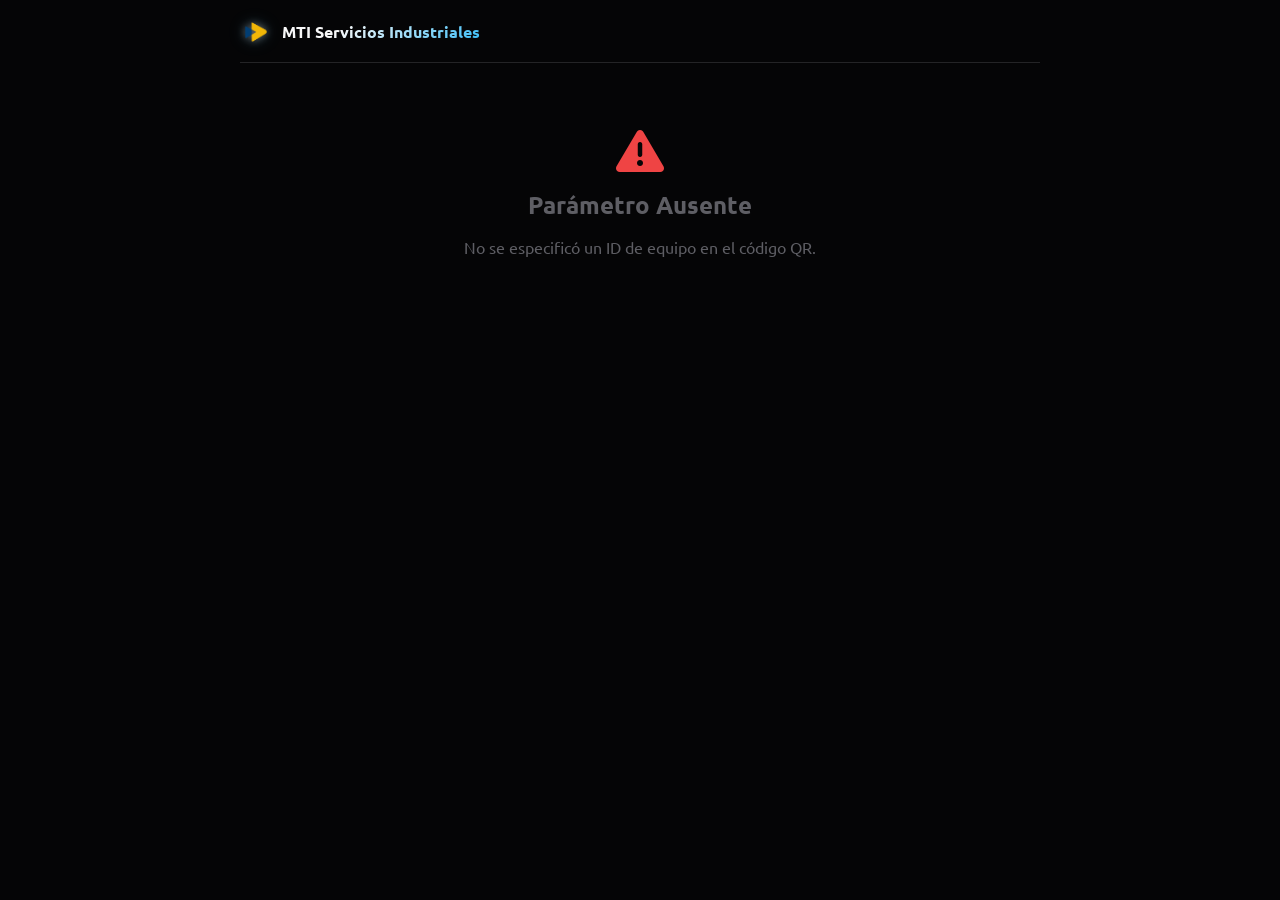
<file: equipo.html>
<!DOCTYPE html>
<html lang="es">
<head>
    <meta charset="UTF-8">
    <meta name="viewport" content="width=device-width, initial-scale=1.0">
    <title>Detalle de Equipo - MTI CMMS</title>
    <!-- Favicon -->
    <link rel="icon" type="image/png" href="data/logo.png">
    <!-- Font Awesome Icons -->
    <link rel="stylesheet" href="https://cdnjs.cloudflare.com/ajax/libs/font-awesome/6.4.0/css/all.min.css">
    <!-- Google Fonts Ubuntu -->
    <link rel="stylesheet" href="https://fonts.googleapis.com/css2?family=Ubuntu:wght@300;400;500;700&display=swap">
    
    <style>
        :root {
            --font-primary: 'Ubuntu', sans-serif;
            --bg-main: #050506;
            --bg-card: #111113;
            --bg-card-hover: #161619;
            --border-color: #242426;
            --text-primary: #f8f8f8;
            --text-secondary: #a0a0a5;
            --text-muted: #5e5e64;
            --accent-blue: #0284c7;
            --accent-blue-glow: #38bdf8;
            
            --status-operativo: #10b981;
            --status-operativo-bg: rgba(16, 185, 129, 0.08);
            --status-advertencia: #f59e0b;
            --status-advertencia-bg: rgba(245, 158, 11, 0.08);
            --status-critico: #ef4444;
            --status-critico-bg: rgba(239, 68, 68, 0.08);
            
            --transition-normal: 0.25s ease-out;
        }

        * {
            margin: 0;
            padding: 0;
            box-sizing: border-box;
        }

        body {
            background-color: var(--bg-main);
            color: var(--text-primary);
            font-family: var(--font-primary);
            line-height: 1.5;
            padding: 16px;
        }

        .container {
            max-width: 800px;
            margin: 0 auto;
            display: flex;
            flex-direction: column;
            gap: 16px;
            padding-bottom: 40px;
        }

        /* Header logo */
        .header {
            display: flex;
            align-items: center;
            justify-content: space-between;
            border-bottom: 1px solid var(--border-color);
            padding-bottom: 14px;
            margin-bottom: 8px;
        }

        .brand {
            display: flex;
            align-items: center;
            gap: 10px;
        }

        .brand-img {
            height: 32px;
            width: auto;
            filter: drop-shadow(0 0 4px rgba(255, 255, 255, 0.4)) drop-shadow(0 0 8px rgba(56, 189, 248, 0.2));
        }

        .brand-text {
            font-size: 16px;
            font-weight: 700;
            background: linear-gradient(135deg, var(--text-primary) 30%, var(--accent-blue-glow));
            -webkit-background-clip: text;
            -webkit-text-fill-color: transparent;
        }

        .btn-install {
            background-color: rgba(56, 189, 248, 0.1);
            border: 1px solid var(--accent-blue);
            color: var(--accent-blue-glow);
            font-size: 11px;
            font-weight: 600;
            padding: 6px 12px;
            border-radius: 6px;
            cursor: pointer;
            display: none;
            align-items: center;
            gap: 6px;
            transition: all var(--transition-normal);
        }

        .btn-install:hover {
            background-color: var(--accent-blue);
            color: #fff;
        }

        /* Card styles */
        .card {
            background-color: var(--bg-card);
            border: 1px solid var(--border-color);
            border-radius: 12px;
            padding: 20px;
            display: flex;
            flex-direction: column;
            gap: 16px;
        }

        .card-header-row {
            display: flex;
            justify-content: space-between;
            align-items: flex-start;
            gap: 12px;
        }

        .title-group {
            display: flex;
            flex-direction: column;
            gap: 4px;
        }

        .eq-id {
            font-size: 11px;
            color: var(--text-muted);
            font-weight: 700;
            letter-spacing: 0.5px;
        }

        .eq-title {
            font-size: 20px;
            font-weight: 700;
            line-height: 1.2;
        }

        .badge-status {
            font-size: 11px;
            font-weight: 700;
            padding: 4px 10px;
            border-radius: 6px;
            text-transform: uppercase;
            letter-spacing: 0.5px;
            white-space: nowrap;
        }

        .badge-status.operativo {
            background-color: var(--status-operativo-bg);
            color: var(--status-operativo);
            border: 1px solid rgba(16, 185, 129, 0.2);
        }

        .badge-status.advertencia {
            background-color: var(--status-advertencia-bg);
            color: var(--status-advertencia);
            border: 1px solid rgba(245, 158, 11, 0.2);
        }

        .badge-status.critico {
            background-color: var(--status-critico-bg);
            color: var(--status-critico);
            border: 1px solid rgba(239, 68, 68, 0.2);
        }

        /* Image Gallery */
        .gallery-wrapper {
            position: relative;
            height: 200px;
            width: 100%;
            background-color: var(--bg-main);
            border: 1px solid var(--border-color);
            border-radius: 8px;
            overflow: hidden;
            display: flex;
            align-items: center;
            justify-content: center;
        }

        .gallery-img {
            max-height: 100%;
            max-width: 100%;
            object-fit: contain;
        }

        .gallery-placeholder {
            display: flex;
            flex-direction: column;
            align-items: center;
            justify-content: center;
            color: var(--text-muted);
            gap: 12px;
        }

        .gallery-placeholder i {
            font-size: 40px;
        }

        .gallery-nav {
            position: absolute;
            top: 50%;
            transform: translateY(-50%);
            background-color: rgba(0,0,0,0.6);
            border: 1px solid var(--border-color);
            color: #fff;
            width: 32px;
            height: 32px;
            border-radius: 50%;
            display: flex;
            align-items: center;
            justify-content: center;
            cursor: pointer;
            font-size: 12px;
            transition: all var(--transition-normal);
        }
        .gallery-nav.prev { left: 10px; }
        .gallery-nav.next { right: 10px; }
        .gallery-nav:hover { background-color: var(--accent-blue); }

        .gallery-indicators {
            position: absolute;
            bottom: 10px;
            left: 50%;
            transform: translateX(-50%);
            display: flex;
            gap: 6px;
        }
        .dot {
            width: 6px;
            height: 6px;
            border-radius: 50%;
            background-color: rgba(255,255,255,0.4);
            cursor: pointer;
        }
        .dot.active {
            background-color: var(--accent-blue-glow);
            width: 12px;
            border-radius: 3px;
        }

        /* Tech Specs Grid */
        .specs-section-title {
            font-size: 13px;
            font-weight: 700;
            text-transform: uppercase;
            letter-spacing: 0.5px;
            color: var(--accent-blue-glow);
            border-bottom: 1px solid var(--border-color);
            padding-bottom: 6px;
            margin-top: 8px;
            display: flex;
            align-items: center;
            gap: 8px;
        }

        .specs-grid {
            display: grid;
            grid-template-columns: 1fr 1fr;
            gap: 12px;
        }

        @media (max-width: 480px) {
            .specs-grid {
                grid-template-columns: 1fr;
            }
        }

        .spec-item {
            background-color: rgba(255,255,255,0.01);
            border: 1px solid var(--border-color);
            border-radius: 6px;
            padding: 8px 12px;
            display: flex;
            flex-direction: column;
            gap: 2px;
        }

        .spec-label {
            font-size: 9px;
            text-transform: uppercase;
            color: var(--text-muted);
            font-weight: 700;
        }

        .spec-value {
            font-size: 13px;
            font-weight: 500;
            color: var(--text-primary);
        }

        /* Checklist style */
        .checklist-item {
            display: flex;
            align-items: flex-start;
            gap: 10px;
            padding: 8px 12px;
            background: rgba(255,255,255,0.01);
            border: 1px solid var(--border-color);
            border-radius: 6px;
            font-size: 12.5px;
        }

        .checklist-item i {
            color: var(--status-operativo);
            margin-top: 3px;
        }

        /* Timeline styles */
        .timeline {
            display: flex;
            flex-direction: column;
            gap: 12px;
        }

        .timeline-item {
            background-color: rgba(255,255,255,0.01);
            border: 1px solid var(--border-color);
            border-radius: 8px;
            padding: 12px 14px;
            display: flex;
            flex-direction: column;
            gap: 6px;
        }

        .timeline-meta {
            display: flex;
            justify-content: space-between;
            align-items: center;
            font-size: 11px;
            color: var(--text-muted);
            flex-wrap: wrap;
            gap: 6px;
        }

        .timeline-title {
            font-size: 13.5px;
            font-weight: 600;
        }

        .timeline-desc {
            font-size: 12px;
            color: var(--text-secondary);
        }

        .timeline-badge {
            font-size: 9px;
            font-weight: 700;
            padding: 2px 6px;
            border-radius: 4px;
            background: rgba(255,255,255,0.04);
            color: var(--text-secondary);
        }

        .error-message {
            text-align: center;
            padding: 40px 20px;
            color: var(--text-muted);
            display: flex;
            flex-direction: column;
            align-items: center;
            gap: 12px;
        }

        .error-message i {
            font-size: 48px;
            color: var(--status-critico);
        }
    </style>
</head>
<body>
    <div class="container">
        <!-- Brand Header -->
        <header class="header">
            <div class="brand">
                <img src="data/logo.png" class="brand-img" alt="MTI Logo">
                <span class="brand-text">MTI Servicios Industriales</span>
            </div>
            <button class="btn-install" id="pwa-install-btn">
                <i class="fa-solid fa-mobile-screen"></i> Instalar App
            </button>
        </header>

        <!-- Main Dynamic Area -->
        <div id="content-area">
            <div style="text-align: center; padding: 40px; color: var(--text-muted);">
                <i class="fa fa-spinner fa-spin" style="font-size: 32px; margin-bottom: 12px;"></i>
                <p>Cargando información del equipo...</p>
            </div>
        </div>
    </div>

    <!-- Load Database -->
    <script src="database.js"></script>
    <!-- Load checklists library -->
    <script>
        const MTI_PAUTAS_LIBRARY = {
            "bomba-grundfos-nb": [
                "Evaluación visual de funcionamiento",
                "Desconectar suministro eléctrico e instalación señal de seguridad",
                "Estado Sello mecánico",
                "Revisión Impulsor",
                "Estado pernos y prisioneros",
                "Estado ventilador y tapa",
                "Pintado y Raspado",
                "Lubricación",
                "Conexión eléctrica",
                "Sentido Giro"
            ],
            "bomba-grundfos-cr": [
                "Evaluación visual de funcionamiento",
                "Desconectar suministro eléctrico e instalación señal de seguridad",
                "Verificar fugas en sellos mecánicos",
                "Verificar desgaste de acoplamiento flexible",
                "Comprobar alineación de acople motor-bomba",
                "Verificar apriete de pernos de anclaje y bridas",
                "Limpieza de aletas del motor",
                "Medir resistencia de aislamiento (Megado)",
                "Medición de vibraciones mecánicas",
                "Medir temperatura en descansos y rodamientos",
                "Verificación de consumo de corriente por fase",
                "Revisión de conexiones en caja de bornes",
                "Pintura y tratamiento anticorrosivo",
                "Verificación de presión de succión y descarga (manómetros)",
                "Purga de aire en la cámara de sellos"
            ],
            "soplador-blower": [
                "Evaluación de nivel y estado del aceite en carcasas de engranajes",
                "Verificación de tensión y desgaste de correas de transmisión",
                "Inspección del filtro de aspiración de aire (limpieza/cambio)",
                "Control de ruidos anormales y holguras mecánicas",
                "Medición de temperatura en descansos de rodamientos",
                "Monitoreo de presión diferencial (manómetros de entrada/salida)",
                "Inspección de fugas de aire o aceite en sellos de ejes",
                "Verificación de corriente consumida por el motor eléctrico",
                "Reapriete de pernos de base y poleas",
                "Megado de bobinado de motor de accionamiento"
            ],
            "chiller": [
                "Control de presiones de refrigerante alta/baja",
                "Inspección de fugas de gas refrigerante en circuito",
                "Limpieza de serpentín condensador",
                "Verificación de caudal y temperatura de agua helada (entrada/salida)",
                "Control de nivel y acidez del aceite del compresor",
                "Medición de consumo eléctrico por fase en compresor y ventiladores",
                "Prueba de funcionamiento de presostatos de seguridad",
                "Control de funcionamiento del termostato y controlador",
                "Reapriete de conexiones eléctricas en tablero de fuerza",
                "Inspección visual de aislamiento térmico de tuberías"
            ],
            "decanter-centrifugo": [
                "Lubricación de rodamientos del rotor principal (grasa de alta velocidad)",
                "Lubricación de caja reductora (engranajes planetarios)",
                "Inspección de desgaste en boquillas de descarga de sólidos",
                "Control de vibración mediante acelerómetros",
                "Revisión de tensión de correas de transmisión de poleas",
                "Verificación del estado del acoplamiento hidráulico o variador",
                "Control de temperatura en descansos principales",
                "Megado e inspección de motor principal y motor backdrive",
                "Limpieza interna del tambor y del transportador sinfín",
                "Revisión de apriete del anclaje antivibratorio"
            ],
            "filtro-tambor-rotativo": [
                "Inspección de mallas de filtración (roturas o incrustaciones)",
                "Limpieza a alta presión de boquillas de retrolavado",
                "Verificación de cadena o correa de transmisión de rotación",
                "Engrase de descansos de soporte del tambor (bujes/rodamientos)",
                "Control del motorreductor de accionamiento (aceite y temperatura)",
                "Verificación de sellos periféricos de caucho del tambor",
                "Prueba de funcionamiento del flotador y sensores de nivel",
                "Medición de consumo del motor de rotación y bomba de lavado",
                "Limpieza y eliminación de lodos acumulados en tina",
                "Reapriete de terminales en caja de conexiones"
            ],
            "caldera": [
                "Verificación y purga diaria de columna de agua y niveles",
                "Prueba de disparo manual de válvula de seguridad de vapor",
                "Inspección del quemador (limpieza de boquillas y electrodos)",
                "Control del sensor de llama (limpieza de fotocelda)",
                "Inspección de refractarios y estanqueidad de puertas del hogar",
                "Análisis de gases de combustión (eficiencia térmica)",
                "Control y calibración de presostatos de trabajo y seguridad",
                "Verificación de bombas de alimentación de agua (ruido/temperatura)",
                "Tratamiento de agua (inspección de ablandadores e inyección química)",
                "Megado de motores de ventilador de tiro forzado y bombas"
            ],
            "generador-ozono": [
                "Inspección visual de conexiones de gas (oxígeno/ozono)",
                "Limpieza de celdas de descarga de corona (dieléctricos)",
                "Verificación de funcionamiento del transformador de alta tensión",
                "Control de caudal de agua de enfriamiento en camisas",
                "Revisión de trampas de agua y filtros secadores de aire",
                "Medición de consumo eléctrico en la fuente de poder",
                "Prueba de sensores de flujo y presostatos de seguridad",
                "Calibración de destructor de ozono residual",
                "Revisión de conexiones en panel de control PLC",
                "Verificación de sensores de ozono ambiental de seguridad"
            ]
        };

        function getChecklistForEquipment(nombre, area) {
            const nameLower = nombre.toLowerCase();
            if (nameLower.includes("nb") && nameLower.includes("bomba")) return MTI_PAUTAS_LIBRARY["bomba-grundfos-nb"];
            if (nameLower.includes("cr") && nameLower.includes("bomba")) return MTI_PAUTAS_LIBRARY["bomba-grundfos-cr"];
            if (nameLower.includes("bomba") || nameLower.includes("bba") || nameLower.includes("pompe")) return MTI_PAUTAS_LIBRARY["bomba-grundfos-cr"];
            if (nameLower.includes("blower") || nameLower.includes("soplador")) return MTI_PAUTAS_LIBRARY["soplador-blower"];
            if (nameLower.includes("chiller")) return MTI_PAUTAS_LIBRARY["chiller"];
            if (nameLower.includes("decanter") || nameLower.includes("alfa")) return MTI_PAUTAS_LIBRARY["decanter-centrifugo"];
            if (nameLower.includes("filtro") && (nameLower.includes("tambor") || nameLower.includes("ftr"))) return MTI_PAUTAS_LIBRARY["filtro-tambor-rotativo"];
            if (nameLower.includes("caldera")) return MTI_PAUTAS_LIBRARY["caldera"];
            if (nameLower.includes("ozono")) return MTI_PAUTAS_LIBRARY["generador-ozono"];
            
            return [
                "Inspección visual y limpieza exterior de la unidad",
                "Desconexión eléctrica y comprobación de seguridad del entorno",
                "Reapriete de conexiones en bornera y tablero de control",
                "Medición de temperatura superficial y de rodamientos",
                "Medición de corriente (Amperaje) en carga por fase",
                "Verificación de ruidos anormales y vibraciones mecánicas",
                "Inspección de acoplamientos, poleas y transmisiones",
                "Comprobación de anclajes a base y pernos de sujeción",
                "Megado (resistencia de aislamiento) de devanados",
                "Entrega de equipo operativo y limpieza de zona de trabajo"
            ];
        }
    </script>

    <!-- Main Logic -->
    <script>
        let currentImageIndex = 0;
        let equipmentImages = [];

        document.addEventListener('DOMContentLoaded', () => {
            renderEquipmentDetail();
            setupPwaInstall();
        });

        function getQueryParam(name) {
            const urlParams = new URLSearchParams(window.location.search);
            return urlParams.get(name);
        }

        function renderEquipmentDetail() {
            const container = document.getElementById('content-area');
            const eqId = getQueryParam('eqId');

            if (!eqId) {
                container.innerHTML = `
                    <div class="error-message">
                        <i class="fa-solid fa-triangle-exclamation"></i>
                        <h2>Parámetro Ausente</h2>
                        <p>No se especificó un ID de equipo en el código QR.</p>
                    </div>
                `;
                return;
            }

            // Load database
            let db = window.DB_PISCICULTURA;
            
            // Check if we have remote Cloudflare sync or offline database in localStorage
            const savedRaw = localStorage.getItem('PISCICULTURA_CONSOLIDATED_RAW');
            if (savedRaw) {
                try {
                    db = JSON.parse(savedRaw);
                } catch (e) {
                    console.error("Error reading localStorage DB", e);
                }
            }

            if (!db || !db.Equipos) {
                container.innerHTML = `
                    <div class="error-message">
                        <i class="fa-solid fa-database"></i>
                        <h2>Error de Base de Datos</h2>
                        <p>No se pudo cargar la base de datos de equipos.</p>
                    </div>
                `;
                return;
            }

            const eq = db.Equipos.find(e => e.id === eqId);
            if (!eq) {
                container.innerHTML = `
                    <div class="error-message">
                        <i class="fa-solid fa-circle-question"></i>
                        <h2>Equipo No Encontrado</h2>
                        <p>El equipo con ID <strong>${eqId}</strong> no está registrado en la base de datos de esta planta.</p>
                    </div>
                `;
                return;
            }

            // Set images list
            equipmentImages = eq.imagenes ? [...eq.imagenes] : (eq.imagen ? [eq.imagen] : []);
            currentImageIndex = 0;

            // Setup Badge Class
            let badgeClass = 'operativo';
            let statusLabel = 'Operativo';
            if (eq.estado === 'Requiere Revisión') {
                badgeClass = 'advertencia';
                statusLabel = 'Revisión';
            } else if (eq.estado === 'Crítico') {
                badgeClass = 'critico';
                statusLabel = 'Falla / Parada';
            }

            // Build specifications HTML
            const specsHtml = `
                <div class="specs-section-title"><i class="fa-solid fa-circle-info"></i> Datos Generales</div>
                <div class="specs-grid">
                    <div class="spec-item"><span class="spec-label">Ubicación / Área</span><span class="spec-value">${eq.area}</span></div>
                    <div class="spec-item"><span class="spec-label">Designación</span><span class="spec-value">${eq.designacion || '—'}</span></div>
                    <div class="spec-item"><span class="spec-label">Cantidad Consolidada</span><span class="spec-value">${eq.cantidad || 1} un.</span></div>
                    <div class="spec-item"><span class="spec-label">Horas Operación Diarias</span><span class="spec-value">${eq.horasFuncionamiento || 8} hrs</span></div>
                    <div class="spec-item"><span class="spec-label">Cliente / Piscicultura</span><span class="spec-value">${eq.cliente || 'Cermaq'}</span></div>
                    <div class="spec-item"><span class="spec-label">Centro de Cultivo</span><span class="spec-value">${eq.centro || 'Sta Juana'}</span></div>
                </div>

                <div class="specs-section-title"><i class="fa-solid fa-bolt"></i> Especificaciones Eléctricas</div>
                <div class="specs-grid">
                    <div class="spec-item"><span class="spec-label">Marca Motor</span><span class="spec-value">${eq.marca || '—'}</span></div>
                    <div class="spec-item"><span class="spec-label">Modelo Motor</span><span class="spec-value">${eq.modelo || '—'}</span></div>
                    <div class="spec-item"><span class="spec-label">N° de Serie</span><span class="spec-value">${eq.serie || '—'}</span></div>
                    <div class="spec-item"><span class="spec-label">Potencia nominal</span><span class="spec-value">${eq.potencia || '—'}</span></div>
                    <div class="spec-item"><span class="spec-label">Voltaje nominal</span><span class="spec-value">${eq.voltaje || '—'}</span></div>
                    <div class="spec-item"><span class="spec-label">Corriente (Amperaje)</span><span class="spec-value">${eq.amperaje || '—'}</span></div>
                    <div class="spec-item"><span class="spec-label">Tipo de Conexión</span><span class="spec-value">${eq.conexion || '—'}</span></div>
                    <div class="spec-item"><span class="spec-label">Coseno Fi (cos φ)</span><span class="spec-value">${eq.cos_fi || '—'}</span></div>
                    <div class="spec-item"><span class="spec-label">Calibre Cable AWG</span><span class="spec-value">${eq.cable_awg || '—'}</span></div>
                    <div class="spec-item"><span class="spec-label">Velocidad (RPM)</span><span class="spec-value">${eq.rpm || '—'}</span></div>
                </div>

                <div class="specs-section-title"><i class="fa-solid fa-gears"></i> Componentes y Repuestos</div>
                <div class="specs-grid">
                    <div class="spec-item"><span class="spec-label">Rodamientos Principales</span><span class="spec-value">${(eq.rodamientos || []).join(', ') || 'Sin rodamientos'}</span></div>
                    <div class="spec-item" style="grid-column: 1 / -1;"><span class="spec-label">Repuestos Críticos Adicionales</span><span class="spec-value">${eq.repuestos || 'No declarados'}</span></div>
                </div>

                <div class="specs-section-title"><i class="fa-solid fa-calendar-days"></i> Mantenimiento Preventivo</div>
                <div class="specs-grid">
                    <div class="spec-item"><span class="spec-label">Último Mantenimiento</span><span class="spec-value">${eq.ultima_mantencion || '—'}</span></div>
                    <div class="spec-item"><span class="spec-label">Próximo Mantenimiento</span><span class="spec-value" style="color: var(--status-advertencia); font-weight: 700;">${eq.proxima_mantencion || '—'}</span></div>
                    <div class="spec-item"><span class="spec-label">Frecuencia Rutina</span><span class="spec-value">Cada ${eq.frecuencia_meses || 6} Meses</span></div>
                    <div class="spec-item"><span class="spec-label">Criticidad Predictiva</span><span class="spec-value">${eq.criticidad || 'Baja'}</span></div>
                </div>
            `;

            // Build Checklist items
            const pautas = getChecklistForEquipment(eq.nombre, eq.area);
            const pautasHtml = pautas.map(item => `
                <div class="checklist-item">
                    <i class="fa-regular fa-square-check"></i>
                    <span>${item}</span>
                </div>
            `).join('');

            // Build history timeline
            let historyEntries = [];

            // 1. OTs
            (db.HistorialGlobal || []).filter(h => (h.eqId || h.id) === eqId).forEach(h => {
                historyEntries.push({
                    fecha: h.fecha,
                    titulo: h.trabajo || h.tarea || 'Orden de Trabajo',
                    desc: h.comentarios || h.detalles || '',
                    tecnico: h.tecnico || 'Técnico MTI',
                    tipo: 'OT Mantenimiento',
                    color: 'var(--accent-blue-glow)',
                    detalles: `${h.tiempoReparacion || h.horas || 0} hrs`
                });
            });

            // 2. Legacy Audits
            (eq.antecedentes || []).forEach(h => {
                historyEntries.push({
                    fecha: h.fecha,
                    titulo: h.trabajo || h.tarea || 'Auditoría',
                    desc: h.detalles || h.comentarios || '',
                    tecnico: h.tecnico || 'Auditoría Planta',
                    tipo: 'Antecedente / Referencia',
                    color: 'var(--text-muted)',
                    detalles: h.rodamientos && h.rodamientos.length > 0 ? `Rods: ${h.rodamientos.join(', ')}` : ''
                });
            });

            // Sort descending
            historyEntries.sort((a,b) => (b.fecha || '').localeCompare(a.fecha || ''));

            let historyHtml = '';
            if (historyEntries.length === 0) {
                historyHtml = `<div style="text-align: center; color: var(--text-muted); font-size: 12px; padding: 20px 0;"><i class="fa-regular fa-folder-open" style="font-size: 20px; display: block; margin-bottom: 8px;"></i>Sin registros históricos.</div>`;
            } else {
                historyHtml = historyEntries.map(e => {
                    let formattedDate = e.fecha || '';
                    if (formattedDate.includes('-')) {
                        const parts = formattedDate.split('-');
                        formattedDate = `${parts[2]}/${parts[1]}/${parts[0]}`;
                    }
                    return `
                        <div class="timeline-item">
                            <div class="timeline-meta">
                                <span class="timeline-badge" style="color: ${e.color};">${e.tipo}</span>
                                <span>${formattedDate}</span>
                            </div>
                            <div class="timeline-title">${e.titulo}</div>
                            ${e.desc ? `<div class="timeline-desc">${e.desc}</div>` : ''}
                            <div class="timeline-meta" style="margin-top: 4px;">
                                <span><i class="fa fa-user"></i> ${e.tecnico}</span>
                                ${e.detalles ? `<span>${e.detalles}</span>` : ''}
                            </div>
                        </div>
                    `;
                }).join('');
            }

            // Render overall UI
            container.innerHTML = `
                <div class="card">
                    <!-- Title row -->
                    <div class="card-header-row">
                        <div class="title-group">
                            <span class="eq-id">${eq.id}</span>
                            <h2 class="eq-title">${eq.nombre}</h2>
                        </div>
                        <span class="badge-status ${badgeClass}">${statusLabel}</span>
                    </div>

                    <!-- Gallery -->
                    <div class="gallery-wrapper" id="eq-gallery">
                        <!-- Loaded dynamically -->
                    </div>

                    <!-- Specifications -->
                    ${specsHtml}
                </div>

                <!-- Pautas Card -->
                <div class="card">
                    <h3 style="font-size: 16px; font-weight: 700; color: var(--text-primary); display: flex; align-items: center; gap: 8px;">
                        <i class="fa-solid fa-list-check" style="color: var(--accent-blue-glow);"></i>
                        Pauta Técnica MTI (Chequeo Preventivo)
                    </h3>
                    <p style="font-size: 12px; color: var(--text-secondary); margin-bottom: 8px;">Puntos reglamentados de inspección y control de terreno.</p>
                    <div style="display: flex; flex-direction: column; gap: 8px;">
                        ${pautasHtml}
                    </div>
                </div>

                <!-- History Card -->
                <div class="card">
                    <h3 style="font-size: 16px; font-weight: 700; color: var(--text-primary); display: flex; align-items: center; gap: 8px;">
                        <i class="fa-solid fa-clock-rotate-left" style="color: var(--accent-blue-glow);"></i>
                        Historial de Intervenciones
                    </h3>
                    <div class="timeline" style="margin-top: 8px;">
                        ${historyHtml}
                    </div>
                </div>
            `;

            renderGallery();
            fetchCloudflareDatabaseIfOnline(eqId);
        }

        function renderGallery() {
            const gallery = document.getElementById('eq-gallery');
            if (!gallery) return;

            if (equipmentImages.length === 0) {
                gallery.innerHTML = `
                    <div class="gallery-placeholder">
                        <i class="fa-solid fa-gauge-high"></i>
                        <span>Sin fotos registradas</span>
                    </div>
                `;
                return;
            }

            const imgPath = equipmentImages[currentImageIndex];
            
            let navHtml = '';
            if (equipmentImages.length > 1) {
                navHtml = `
                    <button class="gallery-nav prev" onclick="navigateGallery(-1)">&lt;</button>
                    <button class="gallery-nav next" onclick="navigateGallery(1)">&gt;</button>
                    <div class="gallery-indicators">
                        ${equipmentImages.map((_, i) => `<span class="dot ${i === currentImageIndex ? 'active' : ''}" onclick="setGalleryIndex(${i})"></span>`).join('')}
                    </div>
                `;
            }

            gallery.innerHTML = `
                <img src="${imgPath}" class="gallery-img" alt="Foto del equipo" onerror="this.src='data/logo.png'; this.style.opacity='0.2';" />
                ${navHtml}
            `;
        }

        window.navigateGallery = function(direction) {
            currentImageIndex = (currentImageIndex + direction + equipmentImages.length) % equipmentImages.length;
            renderGallery();
        };

        window.setGalleryIndex = function(index) {
            currentImageIndex = index;
            renderGallery();
        };

        // Live Sychronization check for Cloudflare
        function fetchCloudflareDatabaseIfOnline(eqId) {
            if (window.location.hostname !== 'localhost' && window.location.hostname !== '127.0.0.1' && window.location.hostname !== '') {
                fetch('/api/database')
                    .then(res => {
                        if (res.ok) return res.json();
                        throw new Error('Not OK');
                    })
                    .then(onlineDb => {
                        if (onlineDb && onlineDb.Equipos) {
                            const currentLocalRaw = localStorage.getItem('PISCICULTURA_CONSOLIDATED_RAW');
                            if (JSON.stringify(onlineDb) !== currentLocalRaw) {
                                localStorage.setItem('PISCICULTURA_CONSOLIDATED_RAW', JSON.stringify(onlineDb));
                                console.log("Database synced from Cloudflare remotely. Re-rendering...");
                                renderEquipmentDetail();
                            }
                        }
                    })
                    .catch(err => console.log("Running offline or local server fallback active.", err));
            }
        }

        // PWA Install Prompt handling
        function setupPwaInstall() {
            let deferredPrompt;
            const installBtn = document.getElementById('pwa-install-btn');

            window.addEventListener('beforeinstallprompt', (e) => {
                e.preventDefault();
                deferredPrompt = e;
                if (installBtn) {
                    installBtn.style.display = 'inline-flex';
                }
            });

            if (installBtn) {
                installBtn.addEventListener('click', async () => {
                    if (deferredPrompt) {
                        deferredPrompt.prompt();
                        const { outcome } = await deferredPrompt.userChoice;
                        console.log(`PWA Installation Choice: ${outcome}`);
                        deferredPrompt = null;
                        installBtn.style.display = 'none';
                    }
                });
            }

            window.addEventListener('appinstalled', () => {
                console.log('PWA installed successfully');
                if (installBtn) {
                    installBtn.style.display = 'none';
                }
            });

            if (window.matchMedia('(display-mode: standalone)').matches || window.navigator.standalone) {
                if (installBtn) {
                    installBtn.style.display = 'none';
                }
            }
        }

        // Register Service Worker
        if ('serviceWorker' in navigator) {
            window.addEventListener('load', () => {
                navigator.serviceWorker.register('/sw.js')
                    .then(reg => console.log('Service Worker registrado con éxito:', reg.scope))
                    .catch(err => console.error('Error al registrar Service Worker:', err));
            });
        }
    </script>
</body>
</html>
</file>
